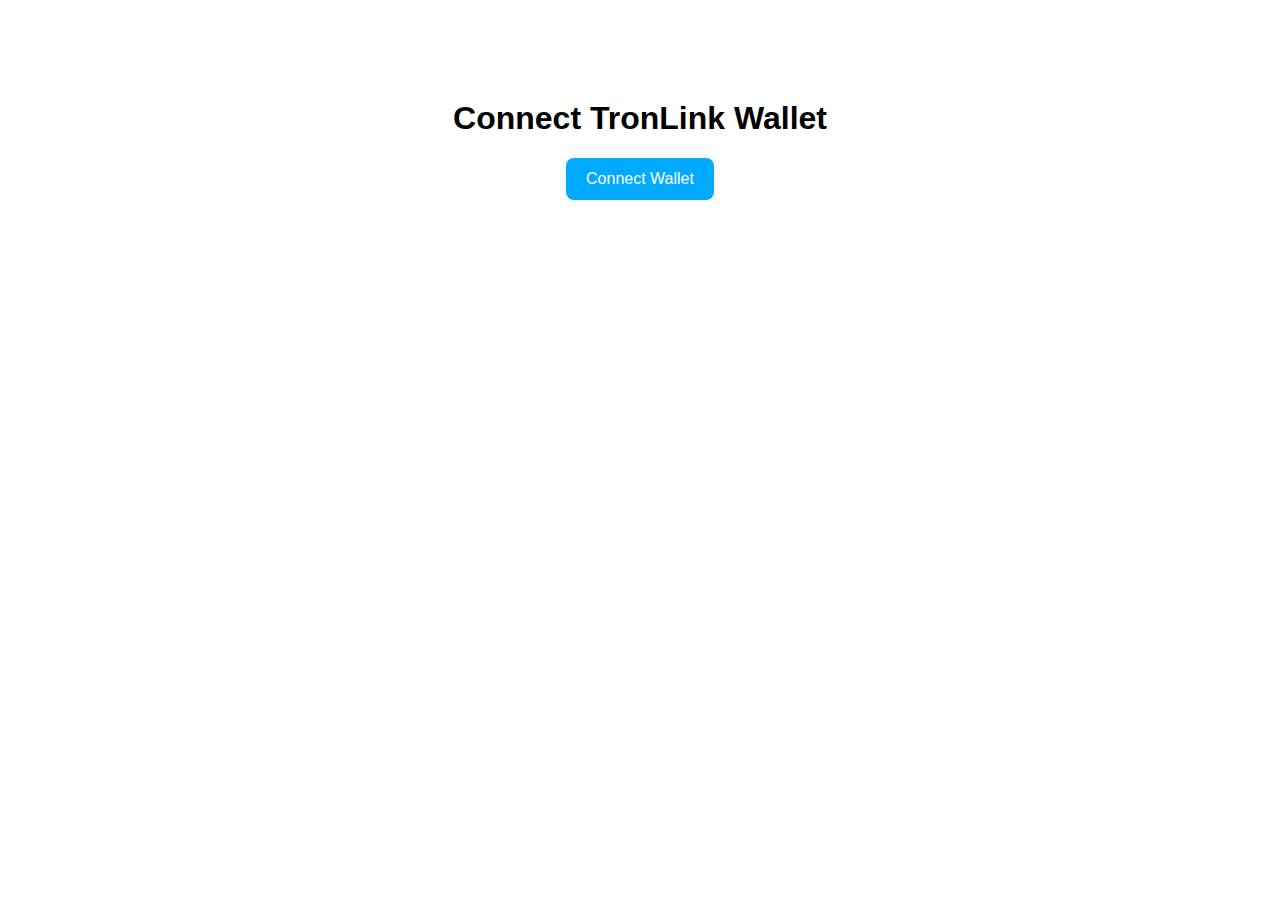
<file: firecalculator.html>
<!DOCTYPE html>
<html lang="en">
<head>
  <meta charset="UTF-8" />
  <meta name="viewport" content="width=device-width, initial-scale=1.0"/>
  <title>TronLink Connect Test</title>
  <style>
    body {
      font-family: Arial, sans-serif;
      text-align: center;
      margin-top: 100px;
    }
    button {
      padding: 12px 20px;
      font-size: 16px;
      background: #00aaff;
      color: white;
      border: none;
      border-radius: 8px;
      cursor: pointer;
    }
    button:hover {
      background: #0088cc;
    }
  </style>
</head>
<body>
  <h1>Connect TronLink Wallet</h1>
  <button id="connectBtn">Connect Wallet</button>
  <p id="status"></p>

  <script>
    const connectBtn = document.getElementById("connectBtn");
    const statusEl = document.getElementById("status");

    async function connectTronLink() {
      if (typeof window.tronWeb === "undefined") {
        statusEl.innerText = "❌ TronLink not found. Please install TronLink wallet.";
        return;
      }

      try {
        // Wait for TronLink to be ready
        await window.tronWeb.ready;
        const address = window.tronWeb.defaultAddress.base58;
        statusEl.innerText = "✅ Connected: " + address;
      } catch (err) {
        console.error(err);
        statusEl.innerText = "❌ Failed to connect to TronLink.";
      }
    }

    connectBtn.addEventListener("click", connectTronLink);
  </script>
</body>
</html>
</file>
